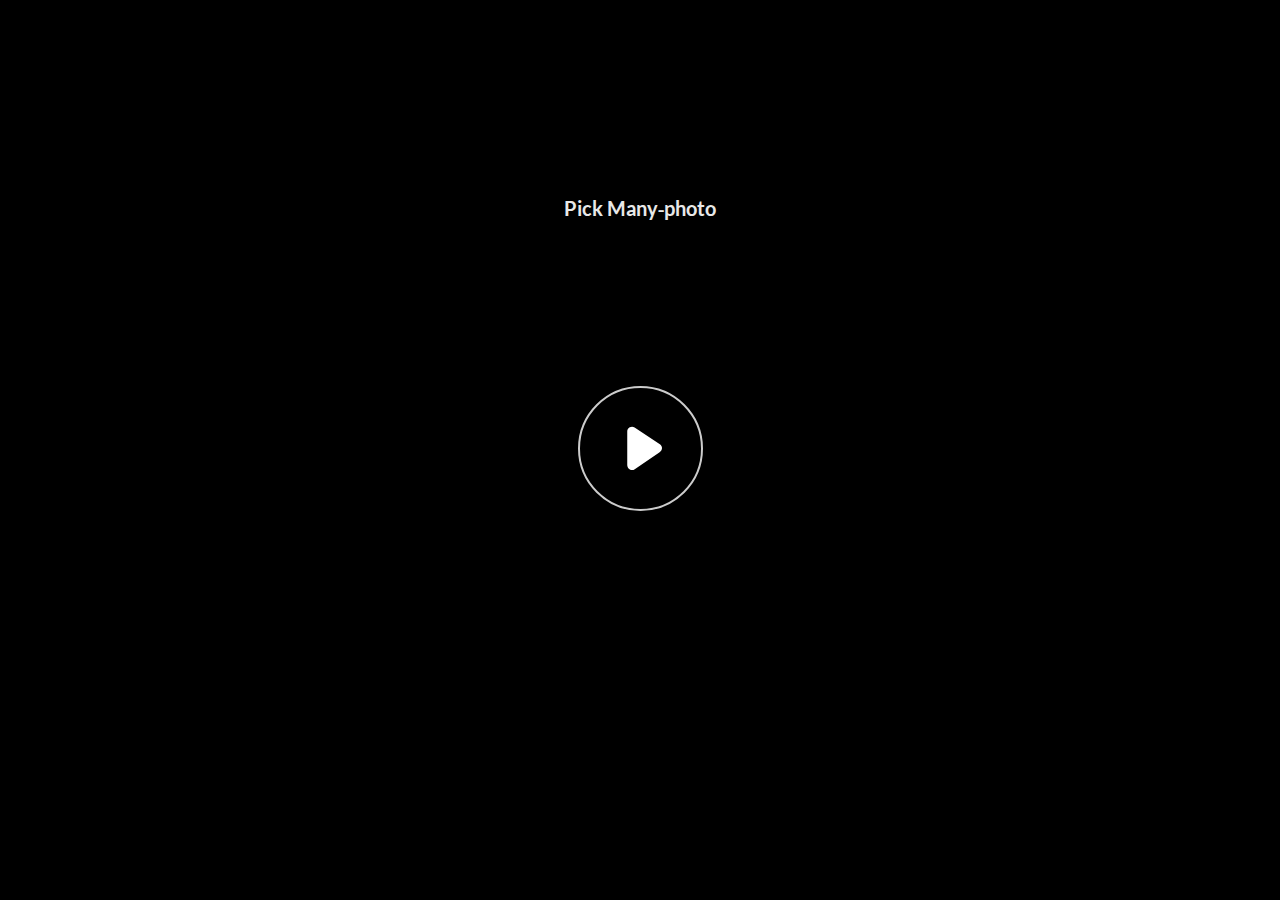
<file: index.html>
﻿<!doctype html>
<html lang="en-US">
<head>
  <meta charset="utf-8">
  <!-- Created using Storyline 360 - http://www.articulate.com  -->
  <!-- version: 3.73.30119.0 -->
  <title>Pick Many-photo</title>
  <meta http-equiv="x-ua-compatible" content="IE=edge"/>
  <meta name="viewport" content="width=device-width,initial-scale=1,user-scalable=no,shrink-to-fit=no,minimal-ui"/>
  <meta name="apple-mobile-web-app-capable" content="yes"/>
  <style>
    html, body { height: 100%; padding: 0; margin: 0 }
    #app { height: 100%; width: 100%; }
  </style>

  <script>
    window.DS = {};
    window.globals = {
      DATA_PATH_BASE: '',
      HAS_FRAME: true,
      HAS_SLIDE: true,

      lmsPresent: false,
      tinCanPresent: false,
      cmi5Present: false,
      aoSupport: false,
      scale: 'noscale',
      captureRc: false,
      browserSize: 'optimal',
      bgColor: '#282828',
      features: 'AccessibleVideo,ConnectionMessages,FullScreenToggle,InsertSvgPicture,LayerPresentAsDialog,MultipleQuizTracking,PlayerSpeedControl,StreamingVideo,UpdatedThemeEditor,UseAudioElement',
      themeName: 'unified',
      preloaderColor: '#FFFFFF',
      suppressAnalytics: false,
      productChannel: 'stable',
      publishSource: 'storyline',
      aid: 'aid|8de64001-1971-4361-ad6e-708efe57ff06',
      cid: '2707aed6-4b49-4755-90b6-5f790201bb14',
      playerVersion: '3.73.30119.0',
      publishTimestamp: '2023-03-31T15:50:41.3308454Z',
      maxIosVideoElements: 10,
      connectionSettings: { message: 'You%20are%20offline.%20Trying%20to%20reconnect...', useDarkTheme: false },

      
      parseParams: function(qs) {
        if (window.globals.parsedParams != null) {
          return window.globals.parsedParams;
        }
        qs = (qs || window.location.search.substr(1)).split('+').join(' ');
        var params = {},
            tokens,
            re = /[?&]?([^=]+)=([^&]*)/g;

        while (tokens = re.exec(qs)) {
          params[decodeURIComponent(tokens[1]).trim()] =
            decodeURIComponent(tokens[2]).trim();
        }
        window.globals.parsedParams = params;
        return params;
      }

    };
  </script>
  <script>
    var isIe11 = ('ActiveXObject' in window || window.MSBlobBuilder != null)
      && window.msCrypto != null && !window.ActiveXObject;
    if (isIe11) {
      window.globals.unsupportedBrowser = true;
      document.write(atob('[base64]'));
    }
  </script>
  
  <script>window.THREE = { };</script>
  
</head>
<body style="background: #282828" class="cs-HTML theme-unified">
  <!-- 360 -->
  <script>!function(){var e,i=/iPhone/i,o=/iPod/i,n=/iPad/i,t=/\biOS-universal(?:.+)Mac\b/i,r=/\bAndroid(?:.+)Mobile\b/i,a=/Android/i,d=/(?:SD4930UR|\bSilk(?:.+)Mobile\b)/i,p=/Silk/i,l=/Windows Phone/i,u=/\bWindows(?:.+)ARM\b/i,b=/BlackBerry/i,s=/BB10/i,c=/Opera Mini/i,f=/\b(CriOS|Chrome)(?:.+)Mobile/i,h=/Mobile(?:.+)Firefox\b/i,v=function(e){return void 0!==e&&"MacIntel"===e.platform&&"number"==typeof e.maxTouchPoints&&e.maxTouchPoints>1&&"undefined"==typeof MSStream};e=function(e){var m={userAgent:"",platform:"",maxTouchPoints:0};e||"undefined"==typeof navigator?"string"==typeof e?m.userAgent=e:e&&e.userAgent&&(m={userAgent:e.userAgent,platform:e.platform,maxTouchPoints:e.maxTouchPoints||0}):m={userAgent:navigator.userAgent,platform:navigator.platform,maxTouchPoints:navigator.maxTouchPoints||0};var g=m.userAgent,y=g.split("[FBAN");void 0!==y[1]&&(g=y[0]),void 0!==(y=g.split("Twitter"))[1]&&(g=y[0]);var A=function(e){return function(i){return i.test(e)}}(g),w={apple:{phone:A(i)&&!A(l),ipod:A(o),tablet:!A(i)&&(A(n)||v(m))&&!A(l),universal:A(t),device:(A(i)||A(o)||A(n)||A(t)||v(m))&&!A(l)},amazon:{phone:A(d),tablet:!A(d)&&A(p),device:A(d)||A(p)},android:{phone:!A(l)&&A(d)||!A(l)&&A(r),tablet:!A(l)&&!A(d)&&!A(r)&&(A(p)||A(a)),device:!A(l)&&(A(d)||A(p)||A(r)||A(a))||A(/\bokhttp\b/i)},windows:{phone:A(l),tablet:A(u),device:A(l)||A(u)},other:{blackberry:A(b),blackberry10:A(s),opera:A(c),firefox:A(h),chrome:A(f),device:A(b)||A(s)||A(c)||A(h)||A(f)},any:!1,phone:!1,tablet:!1};return w.any=w.apple.device||w.android.device||w.windows.device||w.other.device,w.phone=w.apple.phone||w.android.phone||w.windows.phone,w.tablet=w.apple.tablet||w.android.tablet||w.windows.tablet,w}(),"object"==typeof exports&&"undefined"!=typeof module?module.exports=e:"function"==typeof define&&define.amd?define((function(){return e})):this.isMobile=e}();
    window.isMobile.apple.tablet = window.isMobile.apple.tablet ||
      (navigator.platform === 'MacIntel' && navigator.maxTouchPoints > 1);
    window.isMobile.apple.device = window.isMobile.apple.device || window.isMobile.apple.tablet;
    window.isMobile.tablet = window.isMobile.tablet || window.isMobile.apple.tablet;
    window.isMobile.any = window.isMobile.any || window.isMobile.apple.tablet;
  </script>

  <div id="focus-sink" tabindex="-1"></div>

  <div id="preso"></div>
  <script>
    (function() {

      var classTypes = [ 'desktop', 'mobile', 'phone', 'tablet' ];

      var addDeviceClasses = function(prefix, testObj) {
        var curr, i;
        for (i = 0; i < classTypes.length; i++) {
          curr = classTypes[i];
          if (testObj[curr]) {
            document.body.classList.add(prefix + curr);
          }
        }
      };

      var params = window.globals.parseParams(),
          isDevicePreview = params.devicepreview === '1',
          isPhoneOverride = params.deviceType === 'phone' || (isDevicePreview && params.phone == '1'),
          isTabletOverride = (params.deviceType === 'tablet' || isDevicePreview) && !isPhoneOverride,
          isMobileOverride = isPhoneOverride || isTabletOverride;

      var deviceView = {
        desktop: !window.isMobile.any && !isMobileOverride,
        mobile: window.isMobile.any || isMobileOverride,
        phone: isPhoneOverride || (window.isMobile.phone && !isTabletOverride),
        tablet: isTabletOverride || window.isMobile.tablet
      };

      window.globals.deviceView = deviceView;
      window.isMobile.desktop = !window.isMobile.any;
      window.isMobile.mobile = window.isMobile.any;

      addDeviceClasses('view-', deviceView);

    })();
  </script>
  
  <script src='story_content/user.js' type=text/javascript></script>
  <div class="slide-loader"></div>

  <script>
    var doc = document, loader = doc.body.querySelector('.slide-loader'); [ 1, 2, 3 ].forEach(function(n) { var d = doc.createElement('div'); d.style.backgroundColor = window.globals.preloaderColor; d.classList.add('mobile-loader-dot'); d.classList.add('dot' + n); loader.appendChild(d); });
  </script>

  <div class="mobile-load-title-overlay" style="display: none">
    <div class="mobile-load-title">Pick Many-photo</div>
  </div>

  <div class="mobile-chrome-warning"></div>

  
<style>
  .warn-connection-dialog {
    display: none;
    background: transparent;
    pointer-events: none;
    position: fixed;
    left: 0;
    top: 0;
    width: 100%;
    height: 100%;
    z-index: 999;
  }

  .warn-connection-content {
    border-radius: 4px;
    background: white;
    border: 1px solid #E7E7E7;
    color: #333333;
    box-shadow: 0 2px 4px rgba(0, 0, 0, 0.25);
    transition: all 150ms ease-out;
    position: absolute;
    white-space: nowrap;
  }

  .view-phone.is-landscape .warn-connection-content {
    left: 23px;
    bottom: 23px;
  }

  .view-tablet.is-landscape .warn-connection-content {
    left: 50%;
    top: 20px;
    transform: translateX(-50%);
  }

  .is-portrait .warn-connection-content {
    transform: translate(-50%, calc(-100% - 15px));
  }

  .warn-connection-content p {
    display: inline-block;
    margin: 0 8px 0 0;
    line-height: 33px;
    font-size: 11px;
  }

  .warn-connection-content svg {
    position: relative;
    vertical-align: middle;
    margin: 0 2px 2px 8px;
  }

  .view-desktop .warn-connection-content {
    left: 1.5em;
    bottom: 1.5em;
  }

  .view-desktop .warn-connection-content p {
    font-size: 1.1em;
  }

  .is-offline .warn-connection-dialog {
    display: block;
  }

  .is-offline .cs-panel * {
    pointer-events: none !important;
  }

  .is-offline .cs-panel {
    pointer-events: all !important;
  }

  .is-offline #nav-controls * {
    pointer-events: none !important;
  }

  .is-offline #nav-controls {
    pointer-events: all !important;
  }
</style>

<div class="warn-connection-dialog">
  <div class="warn-connection-content">
    <svg width="17" height="15" viewBox="0 0 17 15" xmlns="http://www.w3.org/2000/svg">
      <path fill="#8F0000" stroke="white" d="M16.07,12.98 L15.88,12.23 L9.51,1.21 C8.97,0.26,7.6,0.26,7.06,1.21 L0.69,12.23 C0.15,13.16,0.81,14.36,1.91,14.36 H14.65 C15.47,14.36,16.05,13.7,16.07,12.98 Z"/>
      <path fill="white" stroke="white" d="M8.58,5.5 C8.35,5.28,8.5,5.35,8.21,5.32 C8.09,5.35,7.97,5.49,7.96,5.67 C7.97,5.79,7.98,5.92,7.98,6.04 L7.98,6.04 C7.99,6.17,8,6.31,8.01,6.43 L8.01,6.44 C8.03,6.92,8.06,7.41,8.09,7.9 L8.09,7.9 C8.12,8.39,8.14,8.88,8.17,9.37 C8.17,9.39,8.18,9.42,8.2,9.44 C8.23,9.46,8.25,9.47,8.28,9.47 C8.31,9.47,8.34,9.46,8.35,9.44 C8.37,9.43,8.38,9.4,8.39,9.35 L8.39,9.34 C8.39,9.24,8.4,9.15,8.4,9.05 L8.4,9.05 C8.41,8.96,8.41,8.86,8.42,8.75 C8.43,8.44,8.45,8.12,8.47,7.81 L8.47,7.81 C8.49,7.49,8.51,7.18,8.53,6.87 C8.55,6.46,8.56,6.05,8.59,5.64 L8.6,5.62 C8.6,5.57,8.59,5.53,8.58,5.5 L8.21,5.32 Z"/>
      <circle fill="white" stroke="white" cx="8.3" cy="11.35" r="0.3"/>
    </svg>
    <p>You are offline. Trying to reconnect...</p>
  </div>
</div>

<script>
  (function() {
    window.DS.connection = {
      warningShown: false,
      assets: {},
      loadingAssetGroup: false,
      retryDelay: 500
    };

    // @TODO this is POC code and can be cleaned up a bit more if we move forward
    // with the feature



    // The `window.globals.features` variable must be set in `webpack.dev.config` when testing locally - it is not enough
    // to have it in the data - but it must be set there as well.
    var useConnectionMessages = window.AbortController != null &&
      window.location.protocol != 'file:' &&
      window.globals.features.indexOf('ConnectionMessages') != -1;

    window.DS.connection.useConnectionMessages = useConnectionMessages

    var assetCount = 0;
    var checkLoadedId;
    var connectionSettings = window.globals.connectionSettings;

    if (useConnectionMessages && connectionSettings != null) {
      var contentEl = document.querySelector('.warn-connection-content');
      var messageEl = contentEl.querySelector('p')

      if (connectionSettings.useDarkTheme) {
        contentEl.style.borderColor = '#BABBBA';
        contentEl.style.backgroundColor = '#282828';
        contentEl.style.color = '#FFFFFF';
      }

      if (connectionSettings.message != null) {
        messageEl.textContent = window.decodeURIComponent(connectionSettings.message);
      }
    }

    function checkAssetsReady() {
      for (var i in DS.connection.assets) {
        if (!DS.connection.assets[i].success) {
          return false;
        }
      }
      return true;
    }

    function stopAssetGroup() {
      if (!useConnectionMessages) { return; }

      assetCount = 0;

      DS.connection.oldAssetGroup = DS.connection.assets;
      DS.connection.assets = {};
      DS.connection.loadingAssetGroup = false;
      clearInterval(checkLoadedId);
    }

    function startAssetGroup() {
      if (!useConnectionMessages) { return; }
      var ticks = 0;
      clearInterval(checkLoadedId);
      checkLoadedId = setInterval(function() {
        var loaded = 0;
        if (assetCount === 0 && loaded === 0) {
          clearInterval(checkLoadedId);
          return;
        }

        for (var i in DS.connection.assets) {
          if (DS.connection.assets[i].success) {
            loaded++;
          }
        }

        if (assetCount === loaded && checkAssetsReady()) {
          for (var i in DS.connection.assets) {
            if (DS.connection.assets[i].action) {
              DS.connection.assets[i].action();
            }
          }
          hideWarning();
          stopAssetGroup();
        }
      }, 100)
    }

    function requiredAsset(url, action, retry, type) {
      if (!useConnectionMessages) { return; }
      if (DS.connection.assets[url]) { return; }

      DS.connection.assets[url] = {
        success: false, action: action, retry: retry, type: type
      };
      assetCount = Object.keys(DS.connection.assets).length;
      if (!DS.connection.loadingAssetGroup) {
        startAssetGroup();
      }
      DS.connection.loadingAssetGroup = true;
    }

    function assetLoaded(url) {
      if (!useConnectionMessages) { return; }
      if (DS.connection.assets[url]) {
        DS.connection.assets[url].success = true;
      }
    }

    function assetFailed(url) {
      if (!useConnectionMessages) { return; }
      if (!DS.connection.assets[url]) {
        if (/\.js$/.test(url)) {
          setTimeout(function() {
            if (DS.connection.lastSlideLoaded != null) {
              DS.connection.lastSlideLoaded();
            }
          }, DS.connection.retryDelay);
        }
        return;
      }
      if (!DS.connection.warningShown) { showWarning(); }
      if (DS.connection.assets[url].retry) {
        setTimeout(function() {
          if (!DS.connection.assets[url].success) {
            DS.connection.assets[url].retry()
          }
        }, DS.connection.retryDelay);
      }
    }

    function hideWarning() {
      document.body.classList.remove('is-offline');
      DS.connection.warningShown = false;
    }
    DS.connection.hideWarning = hideWarning

    function showWarning(btn) {
      document.body.classList.add('is-offline')
      DS.connection.warningShown = true;
      updateWarningPosition();
    }

    function updateWarningPosition() {
      if (!DS.connection.warningShown) {
        return;
      }

      var isPortrait = document.body.classList.contains('is-portrait');
      var warningEl = document.querySelector('.warn-connection-content');

      if (isPortrait) {
        var slide = document.querySelector('.primary-slide');
        var slideRect = slide.getBoundingClientRect();

        warningEl.style.top = `${slideRect.top}px`
        warningEl.style.left = `${slideRect.left + slideRect.width / 2}px`
      } else {
        warningEl.style.top = null;
        warningEl.style.left = null;
      }

      window.requestAnimationFrame(updateWarningPosition);
    }

    // these will all be noops if the feature flag isn't set in
    // the data and `window.globals.features`
    DS.connection.requiredAsset = requiredAsset;
    DS.connection.assetLoaded = assetLoaded;
    DS.connection.assetFailed = assetFailed;
    DS.connection.stopAssetGroup = stopAssetGroup;
    DS.connection.startAssetGroup = startAssetGroup;
  })();
</script>


  <script>
    
    if (window.autoSpider && window.vInterfaceObject) {
      document.querySelector('.mobile-load-title-overlay').style.display = 'none';
    }
  </script>

  

  <link rel="stylesheet" href="html5/data/css/output.min.css" data-noprefix/>
</body>
<script src="html5/lib/scripts/bootstrapper.min.js"></script>
</html>
</file>
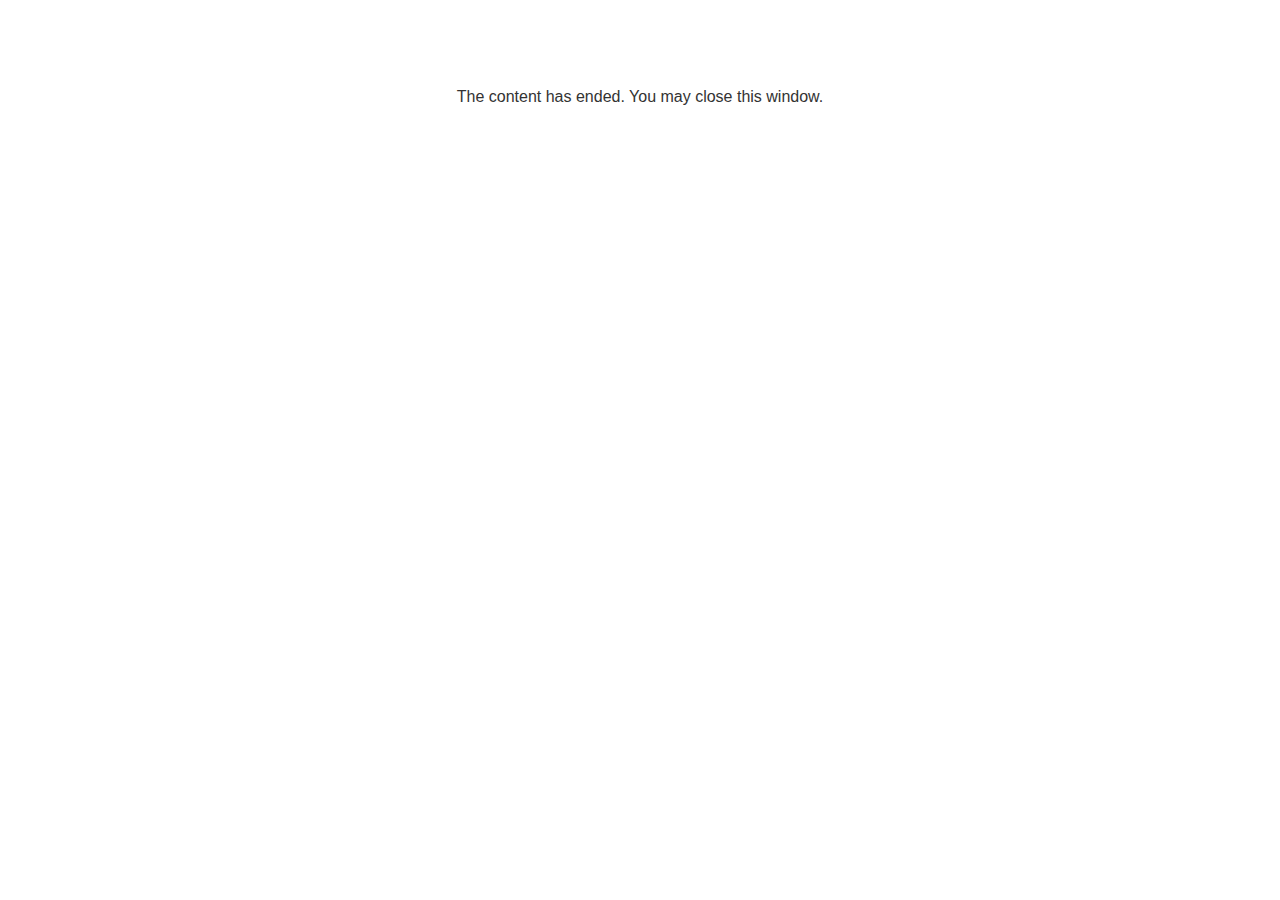
<file: lms/goodbye.html>
<!doctype html>
<html>
<body style="background-color: #ffffff;">

<p role="alert" style="color: #333333;font-family: Lato, articulate, tahoma, arial;font-size: medium;text-align: center;">
<br><br><br><br>
The content has ended. You may close this window.
</p>

</body>
</html>
</file>
<file: html5/data/css/output.min.css>
@font-face {
  font-family: 'LatoBold Charset1_ Bold13298E5B';
  src: url('[data-uri]');
  font-style: normal;
  font-weight: normal;
}
@font-face {
  font-family: 'Lato Charset1_ 6QAENqOq561928FB';
  src: url('[data-uri]');
  font-style: normal;
  font-weight: normal;
}
@font-face {
  font-family: 'Dubai Charset1_ 5vdJ6Ot4BD58F65';
  src: url('[data-uri]');
  font-style: normal;
  font-weight: normal;
}
@font-face {
  font-family: 'DubaiBold Charset1_Bold93EBEF16';
  src: url('[data-uri]');
  font-style: normal;
  font-weight: normal;
}
@font-face {
  font-family: 'Dubai Charset0_v8wz5Y8k741D6E07';
  src: url('[data-uri]');
  font-style: normal;
  font-weight: normal;
}
@font-face {
  font-family: 'DubaiBold Charset0_BoldD2773439';
  src: url('[data-uri]');
  font-style: normal;
  font-weight: normal;
}
.cs-HTML {
  background: rgba(40, 40, 40, 1);
}
.cs-npnxnanbnsnfns00000000001 .cs-infopanel  {
  box-shadow: 0 1px 0 rgba(0, 0, 0, 0);
  background: rgba(255, 255, 255, 1);
}
.cs-npnxnanbnsnfns00000000001 .cs-infopanel .cs-link {
  color: rgba(186, 187, 186, 1);
}
.cs-npnxnanbnsnfns00000000001 .cs-infopanel .cs-link:hover {
  color: rgba(255, 255, 255, 1);
}
.cs-npnxnanbnsnfns00000000001 .cs-infopanel .cs-name {
  color: rgba(68, 68, 68, 1);
}
.cs-npnxnanbnsnfns00000000001 .cs-infopanel .cs-title {
  color: rgba(153, 153, 153, 1);
}
.cs-npnxnanbnsnfns00000000001 .cs-infopanelpopup  {
  box-shadow: 0 1px 0 rgba(0, 0, 0, 0);
  background: rgba(0, 0, 0, 0);
}
.cs-npnxnanbnsnfns00000000001 .cs-infopanelpopup .cs-link {
  color: rgba(255, 0, 0, 1);
}
.cs-npnxnanbnsnfns00000000001 .cs-infopanelpopup .cs-link:hover {
  color: rgba(255, 255, 255, 1);
}
.cs-npnxnanbnsnfns00000000001 .cs-infopanelpopup .cs-name {
  color: rgba(255, 255, 255, 1);
}
.cs-npnxnanbnsnfns00000000001 .cs-infopanelpopup .cs-bio {
  color: rgba(186, 187, 186, 1);
}
.cs-npnxnanbnsnfns00000000001 .cs-timer  {
  color: rgba(186, 187, 186, 1);
}
.cs-npnxnanbnsnfns00000000001 .cs-duration stop:first-child {
  stop-color: rgba(60, 60, 60, 1);
}
.cs-npnxnanbnsnfns00000000001 .cs-duration stop:last-child {
  stop-color: rgba(60, 60, 60, 1);
}
.cs-npnxnanbnsnfns00000000001 .cs-elapsed stop:first-child {
  stop-color: rgba(254, 227, 71, 1);
}
.cs-npnxnanbnsnfns00000000001 .cs-elapsed stop:last-child {
  stop-color: rgba(254, 227, 71, 1);
}
.cs-npnxnanbnsnfns00000000001 .cs-timer .cs-pie .cs-innerstroke {
  stroke: rgba(199, 199, 199, 1);
}
.cs-npnxnanbnsnfns00000000001 .cs-timer .cs-pie .cs-innerborder {
  stroke: rgba(255, 255, 255, 1);
}
.cs-npnxnanbnsnfns00000000001 .cs-window  {
  box-shadow: 0 8px 5px rgba(0, 0, 0, 0.2);
  border-color: rgba(49, 99, 0, 0);
  background: rgba(33, 33, 33, 1);
  color: rgba(248, 248, 248, 1);
}
.cs-npnxnanbnsnfns00000000001 .cs-window .cs-diva {
  border-color: rgba(78, 78, 78, 1);
}
.cs-npnxnanbnsnfns00000000001 .cs-window .cs-divb {
  border-color: rgba(78, 78, 78, 0);
}
.cs-npnxnanbnsnfns00000000001 .cs-editor .cs-editor-slide {
  color: rgba(226, 226, 226, 1);
}
.cs-npnxnanbnsnfns00000000001 .cs-editor .cs-editor-html {
  color: rgba(186, 187, 186, 1);
}
.cs-npnxnanbnsnfns00000000001 .cs-editor .cs-editor-button {
  text-shadow: 0 1px 0 rgba(0, 0, 0, 0);
  color: rgba(255, 255, 255, 1);
  border-color: rgba(211, 211, 211, 1);
  background: rgba(34, 34, 34, 1);
}
.cs-npnxnanbnsnfns00000000001 .cs-editor .cs-editor-button:hover {
  background: rgba(68, 68, 68, 1);
}
.cs-npnxnanbnsnfns00000000001 .cs-editor .cs-editor-button:active {
  background: rgba(68, 68, 68, 1);
}
.cs-npnxnanbnsnfns00000000001 .cs-listitem  {
  color: rgba(186, 187, 186, 1);
  border-color: none;
  border: 1px solid transparent;
}
.cs-npnxnanbnsnfns00000000001 .cs-listitem:hover {
  background: rgba(255, 255, 255, 0.06);
  border-color: rgba(108, 108, 108, 1) !important;
  border-width: 1px;
  border-radius: 2px;
  border-style: solid;
  box-sizing: border-box;
}
.cs-npnxnanbnsnfns00000000001 .cs-listitem.hover {
  background: rgba(255, 255, 255, 0.06);
  border-color: rgba(108, 108, 108, 1) !important;
  border-width: 1px;
  border-radius: 2px;
  border-style: solid;
  box-sizing: border-box;
}
.cs-npnxnanbnsnfns00000000001 .cs-glossary  {
  color: rgba(186, 187, 186, 1);
}
.cs-npnxnanbnsnfns00000000001 .cs-glossary .cs-scrolling-panel {
  background: rgba(0, 0, 0, 0);
}
.cs-npnxnanbnsnfns00000000001 .cs-glossary .cs-term.cs-selected .cs-choice-list-trigger {
  color: rgba(255, 255, 255, 1);
  background: rgba(255, 255, 255, 1);
}
.cs-npnxnanbnsnfns00000000001 .cs-glossary .cs-term.cs-selected .cs-choice-list-trigger:focus {
  color: rgba(255, 255, 255, 1);
  background: rgba(255, 255, 255, 1);
}
.cs-npnxnanbnsnfns00000000001 .cs-glossary .cs-term:hover .cs-choice-list-trigger {
  background: rgba(186, 187, 186, 1);
}
.cs-npnxnanbnsnfns00000000001 .cs-glossary .cs-term.hover .cs-choice-list-trigger {
  background: rgba(186, 187, 186, 1);
}
.cs-npnxnanbnsnfns00000000001 .cs-glossary .cs-term .cs-choice-list-trigger:focus {
  background: rgba(186, 187, 186, 1);
}
.cs-npnxnanbnsnfns00000000001 .cs-glossary .cs-diva {
  border-color: rgba(0, 0, 0, 0);
}
.cs-npnxnanbnsnfns00000000001 .cs-glossary .cs-divb {
  border-color: rgba(0, 0, 0, 0);
}
.cs-npnxnanbnsnfns00000000001 .cs-glossary .cs-divc {
  border-color: rgba(0, 0, 0, 0);
}
.cs-npnxnanbnsnfns00000000001 .cs-glossary .cs-heading {
  color: rgba(248, 248, 248, 1);
  font-weight: 700;
}
.note-content p span {
  color: rgba(186, 187, 186, 1);
  line-height: 1.4em;
  font-size: 103.769%;
}
.cs-npnxnanbnsnfns00000000001 .cs-resource .cs-separator {
  border-color: rgba(0, 0, 0, 0);
}
.cs-npnxnanbnsnfns00000000001 .cs-outline  {
  color: rgba(45, 45, 45, 1);
}
.cs-npnxnanbnsnfns00000000001 .cs-outline .cs-diva {
  border-color: rgba(0, 0, 0, 0);
}
.cs-npnxnanbnsnfns00000000001 .cs-outline .cs-divb {
  border-color: rgba(0, 0, 0, 0);
}
.cs-npnxnanbnsnfns00000000001 .cs-outline .cs-divc {
  border-color: rgba(0, 0, 0, 0);
}
.cs-npnxnanbnsnfns00000000001 .cs-outline .cs-search-filter:hover {
  color: rgba(0, 0, 0, 0);
}
.cs-npnxnanbnsnfns00000000001 .cs-outline .cs-search-filter.hover {
  color: rgba(0, 0, 0, 0);
}
.cs-npnxnanbnsnfns00000000001 .cs-transcript  {
  color: rgba(255, 255, 255, 1);
}
.cs-npnxnanbnsnfns00000000001 .cs-transcript .cs-div {
  border-color: rgba(0, 0, 0, 0);
}
.cs-npnxnanbnsnfns00000000001 .cs-tabs:not(.topmenu-item) {
  color: rgba(248, 248, 248, 1);
}
.cs-npnxnanbnsnfns00000000001 .cs-tabs .cs-inner-button:not(.topmenu-item) {
  text-shadow: 0 1px 0 rgba(0, 0, 0, 0);
}
.cs-npnxnanbnsnfns00000000001 .cs-tabs:hover:not(.topmenu-item) {
  color: rgba(248, 248, 248, 1);
}
.cs-npnxnanbnsnfns00000000001 .cs-tabs.cs-selected {
  background: rgba(0, 0, 0, 0);
  color: rgba(248, 248, 248, 1);
}
.cs-npnxnanbnsnfns00000000001 .cs-seekcontrol  {
  background: rgba(0, 0, 0, 0);
  border-color: rgba(0, 0, 0, 0);
}
.cs-npnxnanbnsnfns00000000001 .cs-seekcontrol .cs-button:hover .cs-icon {
  fill: rgba(255, 255, 255, 1);
}
.cs-npnxnanbnsnfns00000000001 .cs-seekcontrol .cs-button.hover .cs-icon {
  fill: rgba(255, 255, 255, 1);
}
.cs-npnxnanbnsnfns00000000001 .cs-seekcontrol .cs-button .cs-icon-shadow {
  fill: rgba(0, 0, 0, 0);
}
.cs-npnxnanbnsnfns00000000001 .cs-seekcontrol .cs-button .cs-icon {
  fill: rgba(180, 180, 180, 1);
}
.cs-npnxnanbnsnfns00000000001 .cs-seekcontrol .cs-seek .cs-fill {
  background: rgba(255, 255, 255, 0.6);
}
.cs-npnxnanbnsnfns00000000001 .cs-seekcontrol .cs-seek {
  background: rgba(108, 108, 108, 1);
  border-color: rgba(0, 0, 0, 0);
}
.cs-npnxnanbnsnfns00000000001 .cs-searchinput .cs-input {
  color: rgba(186, 187, 186, 1);
  border-color: rgba(0, 0, 0, 0);
  background: rgba(255, 255, 255, 0.06);
}
.cs-npnxnanbnsnfns00000000001 .cs-searchinput .cs-input:focus {
  color: rgba(248, 248, 248, 1);
  background: rgba(41, 41, 41, 1);
}
.cs-npnxnanbnsnfns00000000001 .cs-searchinput .cs-input:hover {
  box-shadow: inset 0 0 1px 0 rgba(69, 126, 19, 0);
}
.cs-npnxnanbnsnfns00000000001 .cs-searchinput .cs-input.hover {
  box-shadow: inset 0 0 1px 0 rgba(69, 126, 19, 0);
}
.cs-npnxnanbnsnfns00000000001 .cs-searchinput .cs-button .cs-icon {
  fill: rgba(186, 187, 186, 1);
}
.cs-npnxnanbnsnfns00000000001 .cs-searchinput .cs-button:hover {
  fill: rgba(63, 133, 0, 1);
}
.cs-npnxnanbnsnfns00000000001 .cs-searchinput .cs-button.hover {
  fill: rgba(63, 133, 0, 1);
}
.cs-npnxnanbnsnfns00000000001 .cs-menu  {
  box-shadow: 0 1px 0 rgba(0, 0, 0, 0);
  background: rgba(33, 33, 33, 1);
}
.cs-npnxnanbnsnfns00000000001 .cs-topmenu-item.active .cs-tab {
  background: rgba(33, 33, 33, 1);
}
.cs-npnxnanbnsnfns00000000001 .cs-logo  {
  box-shadow: 0 1px 0 rgba(37, 75, 0, 1);
  background: rgba(255, 255, 255, 0);
}
.cs-npnxnanbnsnfns00000000001 .cs-checkbox  {
  color: rgba(255, 255, 255, 1);
}
.cs-npnxnanbnsnfns00000000001 .cs-checkbox:hover {
  border-color: rgba(175, 221, 130, 1);
}
.cs-npnxnanbnsnfns00000000001 .cs-checkbox.hover {
  border-color: rgba(175, 221, 130, 1);
}
.cs-npnxnanbnsnfns00000000001 .cs-checkbox .cs-box {
  color: rgba(255, 255, 255, 1);
  border-color: rgba(42, 83, 0, 1);
}
.cs-npnxnanbnsnfns00000000001 .cs-checkbox .cs-box:checked::after {
  color: rgba(43, 196, 0, 1);
}
.cs-npnxnanbnsnfns00000000001 .cs-button  {
  text-shadow: 0 1px 0 rgba(0, 0, 0, 0);
  color: rgba(186, 187, 186, 1);
  border-color: rgba(0, 0, 0, 0);
  background: rgba(0, 0, 0, 0);
  box-shadow: 0 1px 0 rgba(0, 0, 0, 0);
}
.cs-npnxnanbnsnfns00000000001 .cs-button .cs-icon {
  fill: rgba(186, 187, 186, 1);
}
.cs-npnxnanbnsnfns00000000001 .cs-button .cs-icon-shadow {
  fill: rgba(0, 0, 0, 0);
}
.cs-npnxnanbnsnfns00000000001 .cs-button:hover {
  background: rgba(248, 248, 248, 1);
}
.cs-npnxnanbnsnfns00000000001 .cs-button.hover {
  background: rgba(248, 248, 248, 1);
}
.cs-npnxnanbnsnfns00000000001 .cs-button:active {
  background: rgba(0, 0, 0, 0);
}
.cs-npnxnanbnsnfns00000000001 .cs-button.cs-disabled:hover {
  background: rgba(0, 0, 0, 0);
}
.cs-npnxnanbnsnfns00000000001 .cs-button.cs-disabled.hover {
  background: rgba(0, 0, 0, 0);
}
.cs-npnxnanbnsnfns00000000001 .cs-button.cs-disabled:active {
  background: rgba(0, 0, 0, 0);
}
.cs-npnxnanbnsnfns00000000001 .cs-button.cs-volume:hover {
  background: rgba(0, 0, 0, 0);
}
.cs-npnxnanbnsnfns00000000001 .cs-button.cs-volume.hover {
  background: rgba(0, 0, 0, 0);
}
.cs-npnxnanbnsnfns00000000001 .cs-button.cs-volume:active {
  background: rgba(0, 0, 0, 0);
}
.cs-npnxnanbnsnfns00000000001.cs-base  {
  color: rgba(186, 187, 186, 1);
  border-color: rgba(40, 40, 40, 1);
  background: rgba(40, 40, 40, 1);
}
.cs-npnxnanbnsnfns00000000001.cs-base .cs-separator .cs-diva {
  background: rgba(69, 69, 69, 1);
}
.cs-npnxnanbnsnfns00000000001.cs-base .cs-separator .cs-divb {
  background: rgba(0, 0, 0, 0);
}
.cs-npnxnanbnsnfns00000000001.cs-base .cs-topmenu-item.active .cs-tab {
  border-color: rgba(69, 69, 69, 1);
}
.cs-npnxnanbnsnfns00000000001.cs-base .cs-topmenu-item.active .cs-panel {
  border-color: rgba(69, 69, 69, 1);
}
.cs-npnxnanbnsnfns00000000001.cs-base .cs-left {
  background: rgba(33, 33, 33, 1);
}
.cs-npnxnanbnsnfns00000000001.cs-base .cs-area-primary .cs-slide-container {
  background: rgba(40, 40, 40, 1);
}
.cs-npnxnanbnsnfns00000000001.cs-base.cs-custom-theme .cs-brandhighlight-bg {
  background: rgba(79, 189, 244, 1) !important;
}
.cs-npnxnanbnsnfns00000000001.cs-base.cs-custom-theme .cs-brandhighlight-secondary-bg {
  background: rgba(255, 255, 255, 1) !important;
}
.cs-npnxnanbnsnfns00000000001.cs-base.cs-custom-theme .cs-brandhighlight-border {
  border-color: rgba(79, 189, 244, 1) !important;
}
.cs-npnxnanbnsnfns00000000001.cs-base.cs-custom-theme .cs-brandhighlight-text {
  color: rgba(79, 189, 244, 1) !important;
}
.cs-npnxnanbnsnfns00000000001.cs-base.cs-custom-theme .cs-brandhighlight-fill {
  fill: rgba(79, 189, 244, 1) !important;
}
.cs-npnxnanbnsnfns00000000001.cs-base.cs-custom-theme .cs-listitem.cs-selected {
  background-color: rgba(255, 255, 255, 0.06) !important;
}
.cs-npnxnanbnsnfns00000000001 .cs-volume::-moz-range-thumb {
  border-color: rgba(43, 85, 0, 1);
  box-shadow: inset 0 0 1px 0 rgba(43, 85, 0, 1);
  background: rgba(255, 255, 255, 1);
}
.cs-npnxnanbnsnfns00000000001 .cs-volume::-ms-thumb {
  border-color: rgba(43, 85, 0, 1);
  box-shadow: inset 0 0 1px 0 rgba(43, 85, 0, 1);
  background: rgba(255, 255, 255, 1);
}
.cs-npnxnanbnsnfns00000000001 .cs-volume::-webkit-slider-thumb {
  border-color: rgba(43, 85, 0, 1);
  box-shadow: inset 0 0 1px 0 rgba(43, 85, 0, 1);
  background: rgba(255, 255, 255, 1);
}
.cs-npnxnanbnsnfns00000000001 .cs-volume::-moz-range-track {
  border-color: rgba(66, 140, 1, 1);
  background: rgba(108, 108, 108, 1);
}
.cs-npnxnanbnsnfns00000000001 .cs-volume::-ms-track {
  border-color: rgba(66, 140, 1, 1);
  background: rgba(108, 108, 108, 1);
}
.cs-npnxnanbnsnfns00000000001 .cs-volume::-webkit-slider-runnable-track {
  border-color: rgba(66, 140, 1, 1);
  background: rgba(108, 108, 108, 1);
}
body.show-focus .tab-focus-box {
  box-shadow: 0 0 0 1px rgba(255, 255, 0, 1), 0 0 0 3px rgba(0, 32, 96, 1), 0 0 5px 5px rgba(255, 255, 0, 1);
  border-color: transparent;
  outline: 2px transparent solid;
}
.skipnav {
  box-shadow: 0 0 0 1px rgba(255, 255, 0, 1), 0 0 0 3px rgba(0, 32, 96, 1), 0 0 5px 5px rgba(255, 255, 0, 1);
  border-color: transparent;
  outline: 2px transparent solid;
}
.cs-npnxnanbnsnfns00000000001 .cs-listitem:hover {
  color: none;
}
.cs-npnxnanbnsnfns00000000001 .cs-listitem.hover {
  color: none;
}
.cs-npnxnanbnsnfns00000000001 .cs-listitem.cs-viewed {
  color: #BABBBA;
}
.cs-npnxnanbnsnfns00000000001 .cs-listitem {
  color: #BABBBA;
}
.cs-npnxnanbnsnfns00000000001 .cs-listitem:hover .cs-icon-carrot * {
  fill: none;
}
.cs-npnxnanbnsnfns00000000001 .cs-listitem.hover .cs-icon-carrot * {
  fill: none;
}
.cs-npnxnanbnsnfns00000000001 .cs-listitem .cs-icon-carrot {
  color: none;
  top: calc(3px);
}
.cs-npnxnanbnsnfns00000000001 .cs-listitem .cs-icon-carrot .cs-shadow {
  color: #F8F8F8;
}
.cs-npnxnanbnsnfns00000000001 .item-collapsible .is-scene {
  color: #F8F8F8 !important;
  font-weight: 700;
}
.cs-npnxnanbnsnfns00000000001 .is-scene .cs-icon-carrot * {
  color: #F8F8F8 !important;
  font-weight: 700;
}
.cs-npnxnanbnsnfns00000000001 .is-scene:not(.outline-links-collapse) > a {
  color: #F8F8F8;
}
.cs-npnxnanbnsnfns00000000001 .is-scene:not(.outline-links-collapse) .cs-icon-carrot * {
  fill: none !important;
  color: #F8F8F8 !important;
}
.cs-npnxnanbnsnfns00000000001 .tabs, .cs-npnxnanbnsnfns00000000001 .cs-logo {
  border-bottom: 1px solid rgba(108, 108, 108, 1);
}
.cs-npnxnanbnsnfns00000000001 .area-secondary-wrapper:after {
  background-image: url('[data-uri]');
  background-size: 100%;
}
.cs-npnxnanbnsnfns00000000001 .panel-footer {
  background: #212121;
}
.cs-npnxnanbnsnfns00000000001 #outline-search {
  background: rgba(255, 255, 255, 0.06);
  border-color: rgba(108, 108, 108, 1);
  border-width: 1px;
  border-style: solid;
}
.cs-npnxnanbnsnfns00000000001 .topmenu-panel #outline-search {
  background: #545454;
}
.cs-npnxnanbnsnfns00000000001 .search-icon circle, .cs-npnxnanbnsnfns00000000001 .search-icon path {
  stroke: #BABBBA;
}
.cs-npnxnanbnsnfns00000000001 #outline-search input[type   =search] {
  color: #F8F8F8;
}
.cs-npnxnanbnsnfns00000000001 #outline-search ::-webkit-input-placeholder {
  color: #BABBBA !important;
}
.cs-npnxnanbnsnfns00000000001 #outline-search :-ms-input-placeholder {
  color: #BABBBA !important;
}
.cs-npnxnanbnsnfns00000000001 #outline-search ::-moz-placeholder {
  color: #BABBBA !important;
  opacity: 1;
}
.cs-npnxnanbnsnfns00000000001 .cs-topmenu-item.active, body:not(.is-touchable-tablet) .cs-npnxnanbnsnfns00000000001 .cs-topmenu-item:hover {
  color: #F8F8F8;
}
.cs-npnxnanbnsnfns00000000001 .cs-topmenu-item.button-tapped {
  color: #F8F8F8;
}
.cs-npnxnanbnsnfns00000000001 .cs-topmenu-item.active .cs-tab, .cs-npnxnanbnsnfns00000000001 .cs-topmenu-item .cs-tab {
  background: transparent !important;
  border: none !important;
}
.cs-npnxnanbnsnfns00000000001 .top-tabs-drop-icon div {
  background: #BABBBA;
}
.cs-npnxnanbnsnfns00000000001 .cs-panel.topmenu-panel .panel-content, .cs-npnxnanbnsnfns00000000001 .top-tabs-drop {
  background: #212121;
}
.cs-npnxnanbnsnfns00000000001 .cs-topmenu-item.active .cs-panel {
  background: #212121;
}
.cs-npnxnanbnsnfns00000000001 .cs-menu.topmenu-panel, .cs-npnxnanbnsnfns00000000001 .top-tabs-drop {
  border: 1px solid rgba(69, 69, 69, 1) !important;
  border-radius: 3px;
}
.cs-npnxnanbnsnfns00000000001 .resources .resources-list a:hover {
  background: rgba(255, 255, 255, 0.06);
}
body:not(.is-touchable-tablet) .cs-npnxnanbnsnfns00000000001 .resources .resources-list a:hover {
  background: rgba(255, 255, 255, 0.06);
}
.cs-npnxnanbnsnfns00000000001 .resources .resources-list a.hover {
  background: rgba(255, 255, 255, 0.06);
}
body:not(.is-touchable-tablet) .cs-npnxnanbnsnfns00000000001 .resources .resources-list a.hover {
  background: rgba(255, 255, 255, 0.06);
}
.cs-npnxnanbnsnfns00000000001 .resources .resources-list a.button-tapped {
  background: rgba(255, 255, 255, 0.06);
}
.cs-npnxnanbnsnfns00000000001 .cs-icon path, .cs-npnxnanbnsnfns00000000001 .cs-icon rect, .cs-npnxnanbnsnfns00000000001 .cs-icon polygon, .cs-npnxnanbnsnfns00000000001 .menu-icon-wrapper.menu-icon-wrapper-hover path {
  fill: #BABBBA;
}
.cs-npnxnanbnsnfns00000000001 .cs-icon .icon-stroke-only {
  fill: none !important;
  stroke: #BABBBA !important;
}
body:not(.is-touchable-tablet) .cs-npnxnanbnsnfns00000000001 .cs-button:hover .cs-icon path, body:not(.is-touchable-tablet) .cs-npnxnanbnsnfns00000000001 .cs-button:hover .cs-icon rect, body:not(.is-touchable-tablet) .cs-npnxnanbnsnfns00000000001 .cs-button:hover .cs-icon polygon {
  fill: #F8F8F8;
}
body:not(.is-touchable-tablet) .cs-npnxnanbnsnfns00000000001 .cs-tabs:hover .search-icon circle, body:not(.is-touchable-tablet) .cs-npnxnanbnsnfns00000000001 .cs-tabs:hover .search-icon path {
  stroke: #F8F8F8;
}
.cs-npnxnanbnsnfns00000000001 .cs-button.button-tapped .cs-icon path, .cs-npnxnanbnsnfns00000000001 .cs-button.button-tapped .cs-icon rect, .cs-npnxnanbnsnfns00000000001 .cs-button.button-tapped .cs-icon polygon {
  fill: #F8F8F8;
}
body:not(.is-touchable-tablet) .cs-npnxnanbnsnfns00000000001 .cs-button:hover .cs-icon .icon-stroke-only {
  fill: none !important;
  stroke: #F8F8F8 !important;
}
.cs-npnxnanbnsnfns00000000001 .cs-button:button-tapped .cs-icon .icon-stroke-only {
  fill: none !important;
  stroke: #F8F8F8 !important;
}
.cs-npnxnanbnsnfns00000000001 .menu-icon-wrapper.menu-icon-wrapper-hover svg path {
  fill: #F8F8F8;
}
.floating-sidebar:not(.sidebar-closed) .cs-npnxnanbnsnfns00000000001 #hamburger .menu-icon-wrapper svg path {
  fill: #BABBBA;
}
.floating-sidebar:not(.sidebar-closed) .cs-npnxnanbnsnfns00000000001 #hamburger .menu-icon-wrapper.menu-icon-wrapper-hover svg path {
  fill: #F8F8F8;
}
.cs-npnxnanbnsnfns00000000001 .volume .btn:before {
  background-image: url('[data-uri]');
}
.cs-npnxnanbnsnfns00000000001 .volume-track {
  background: #6C6C6C;
}
.cs-npnxnanbnsnfns00000000001 .volume-icon circle {
  stroke: #BABBBA;
}
.cs-npnxnanbnsnfns00000000001 .cs-settings > .settings-panel {
  background: #212121;
  border: 1px solid rgba(69, 69, 69, 1) !important;
  border-radius: 3px;
}
.cs-npnxnanbnsnfns00000000001 .cs-settings > .panel-down-arrow {
  fill: #212121;
}
.cs-npnxnanbnsnfns00000000001 .switch-toggle .border {
  stroke: #7C7C7C;
}
.cs-npnxnanbnsnfns00000000001 .switch-toggle .thumb-off .thumb {
  fill: #A2A2A2;
}
.cs-npnxnanbnsnfns00000000001 .switch-toggle .thumb-on .track {
  fill: rgba(79, 189, 244, 1);
}
.cs-npnxnanbnsnfns00000000001 .switch-toggle .thumb-off .track {
  fill: rgba(255, 255, 255, 0.1);
}
.cs-npnxnanbnsnfns00000000001 .switch-label {
  color: #BABBBA;
}
.cs-npnxnanbnsnfns00000000001 .cs-panel .scrollarea-btn:after {
  background: rgba(179, 180, 179, 0.75);
}
.scrollarea-scrollbar:hover .scrollarea-btn:after, .scrollarea-scrollbar.highlight-scrollbar .scrollarea-btn:after {
  background: rgba(179, 180, 179, 0.75);
}
.floating-sidebar .sidebar-overlay {
  background: rgba(0, 0, 0, 0.85);
}
.cs-npnxnanbnsnfns00000000001 .overlay-message {
  background: rgba(0, 0, 0, 0.85);
}
.cs-npnxnanbnsnfns00000000001 .top-ui-bg, .cs-npnxnanbnsnfns00000000001 .bottom-ui-bg, .cs-npnxnanbnsnfns00000000001 .right-ui-bg, .cs-npnxnanbnsnfns00000000001 .left-ui-bg {
  background: rgba(40, 40, 40, 0.8);
}
.cs-npnxnanbnsnfns00000000001 .circle-progress-bg {
  fill: #282828;
}
.cs-npnxnanbnsnfns00000000001 .circle-progress-well {
  fill: #6C6C6C;
}
.cs-npnxnanbnsnfns00000000001 .circle-progress-pie {
  stroke: #6C6C6C;
}
.cs-npnxnanbnsnfns00000000001 .lightbox .option-pane {
  background: rgba(40, 40, 40, 0.8);
}
.cs-npnxnanbnsnfns00000000001 .lightbox .option-pane:before {
  background: #282828;
}
.cs-npnxnanbnsnfns00000000001 .message-window {
  background: #212121;
  border: 1px solid rgba(255, 255, 255, 1) !important;
  border-radius: 3px;
}
.cs-npnxnanbnsnfns00000000001 .message-window-header p, .cs-npnxnanbnsnfns00000000001 .message-window-text {
  color: #F8F8F8;
}
.cs-npnxnanbnsnfns00000000001 .message-window-header p {
  border-bottom: 1px solid rgba(255, 255, 255, 1);
}
.cs-npnxnanbnsnfns00000000001 .message-window button.slide-object-button {
  border: 1px solid rgba(255, 255, 255, 1) !important;
}
.cs-npnxnanbnsnfns00000000001 .message-window button.slide-object-button:hover {
  background: rgba(255, 255, 255, 0.06) !important;
}
.message-window .slide-object-button tspan, .message-window .slide-object-button-text tspan {
  fill: #F8F8F8 !important;
}
body:not(.is-touchable-tablet) .cs-npnxnanbnsnfns00000000001 .cs-button:hover .text {
  color: #F8F8F8;
}
.cs-npnxnanbnsnfns00000000001 .cs-button.button-tapped .text {
  color: #F8F8F8;
}
.cs-npnxnanbnsnfns00000000001.cs-base {
  background: #282828;
}
.cs-npnxnanbnsnfns00000000001 .cs-menu {
  background: transparent;
}
.cs-npnxnanbnsnfns00000000001 .progress-bar .progress-bar-fill:after {
  background: #FFFFFF !important;
}
.cs-npnxnanbnsnfns00000000001 .volume-dot {
  background: #FFFFFF !important;
}
.fn-npnxnanbsnfns00000000001 {
  font-family: 'Lato22AB4CAF';
  -webkit-font-variant-ligatures: no-common-ligatures;
  font-variant-ligatures: no-common-ligatures;
}
.fn-pxabnsnfns00000000001 {
  font-family: 'Lato22AB4CAF';
  -webkit-font-variant-ligatures: no-common-ligatures;
  font-variant-ligatures: no-common-ligatures;
}
.fn-npxnabnsnfns00000000001 {
  font-family: 'Lato22AB4CAF';
  -webkit-font-variant-ligatures: no-common-ligatures;
  font-variant-ligatures: no-common-ligatures;
}
.fn-npnxnanbnsnfns00000000001 {
  font-family: 'Lato22AB4CAF';
  -webkit-font-variant-ligatures: no-common-ligatures;
  font-variant-ligatures: no-common-ligatures;
}
.fn-pxabnsnfns00000000000 {
  font-family: 'Lato22AB4CAF';
  -webkit-font-variant-ligatures: no-common-ligatures;
  font-variant-ligatures: no-common-ligatures;
}
@font-face {
  font-family: 'Lato22AB4CAF';
  src: url('[data-uri]');
  font-style: normal;
  font-weight: bold;
}
@font-face {
  font-family: 'Lato22AB4CAF';
  src: url('[data-uri]');
  font-style: normal;
  font-weight: normal;
}
.cs-InvalidPromptSlide .cs-67hhPv33nks-InvalidPromptSlide-btn0 {
  color: rgba(255, 255, 255, 1);
  border-color: rgba(211, 211, 211, 1);
  background: rgba(34, 34, 34, 1);
  text-shadow: 0 1px 0 rgba(0, 0, 0, 0);
}
.cs-InvalidPromptSlide .cs-67hhPv33nks-InvalidPromptSlide-btn0 .cs-html {
  color: rgba(186, 187, 186, 1);
}
.cs-InvalidPromptSlide .cs-67hhPv33nks-InvalidPromptSlide-btn0 .cs-slide {
  border-color: rgba(226, 226, 226, 1);
}
.cs-InvalidPromptSlide .cs-67hhPv33nks-InvalidPromptSlide-btn0:hover {
  background: rgba(68, 68, 68, 1);
}
.cs-InvalidPromptSlide .cs-67hhPv33nks-InvalidPromptSlide-btn0:active {
  background: rgba(68, 68, 68, 1);
}
.cs-PrintPromptSlide .cs-67hhPv33nks-PrintPromptSlide-btn0 {
  color: rgba(255, 255, 255, 1);
  border-color: rgba(211, 211, 211, 1);
  background: rgba(34, 34, 34, 1);
  text-shadow: 0 1px 0 rgba(0, 0, 0, 0);
}
.cs-PrintPromptSlide .cs-67hhPv33nks-PrintPromptSlide-btn0 .cs-html {
  color: rgba(186, 187, 186, 1);
}
.cs-PrintPromptSlide .cs-67hhPv33nks-PrintPromptSlide-btn0 .cs-slide {
  border-color: rgba(226, 226, 226, 1);
}
.cs-PrintPromptSlide .cs-67hhPv33nks-PrintPromptSlide-btn0:hover {
  background: rgba(68, 68, 68, 1);
}
.cs-PrintPromptSlide .cs-67hhPv33nks-PrintPromptSlide-btn0:active {
  background: rgba(68, 68, 68, 1);
}
.cs-ScrollPromptSlide .cs-67hhPv33nks-ScrollPromptSlide-btn0 {
  color: rgba(255, 255, 255, 1);
  border-color: rgba(211, 211, 211, 1);
  background: rgba(34, 34, 34, 1);
  text-shadow: 0 1px 0 rgba(0, 0, 0, 0);
}
.cs-ScrollPromptSlide .cs-67hhPv33nks-ScrollPromptSlide-btn0 .cs-html {
  color: rgba(186, 187, 186, 1);
}
.cs-ScrollPromptSlide .cs-67hhPv33nks-ScrollPromptSlide-btn0 .cs-slide {
  border-color: rgba(226, 226, 226, 1);
}
.cs-ScrollPromptSlide .cs-67hhPv33nks-ScrollPromptSlide-btn0:hover {
  background: rgba(68, 68, 68, 1);
}
.cs-ScrollPromptSlide .cs-67hhPv33nks-ScrollPromptSlide-btn0:active {
  background: rgba(68, 68, 68, 1);
}
.cs-ResumePromptSlide .cs-67hhPv33nks-ResumePromptSlide-btn0 {
  color: rgba(255, 255, 255, 1);
  border-color: rgba(211, 211, 211, 1);
  background: rgba(34, 34, 34, 1);
  text-shadow: 0 1px 0 rgba(0, 0, 0, 0);
}
.cs-ResumePromptSlide .cs-67hhPv33nks-ResumePromptSlide-btn0 .cs-html {
  color: rgba(186, 187, 186, 1);
}
.cs-ResumePromptSlide .cs-67hhPv33nks-ResumePromptSlide-btn0 .cs-slide {
  border-color: rgba(226, 226, 226, 1);
}
.cs-ResumePromptSlide .cs-67hhPv33nks-ResumePromptSlide-btn0:hover {
  background: rgba(68, 68, 68, 1);
}
.cs-ResumePromptSlide .cs-67hhPv33nks-ResumePromptSlide-btn0:active {
  background: rgba(68, 68, 68, 1);
}
.cs-ResumePromptSlide .cs-67hhPv33nks-ResumePromptSlide-btn1 {
  color: rgba(255, 255, 255, 1);
  border-color: rgba(211, 211, 211, 1);
  background: rgba(34, 34, 34, 1);
  text-shadow: 0 1px 0 rgba(0, 0, 0, 0);
}
.cs-ResumePromptSlide .cs-67hhPv33nks-ResumePromptSlide-btn1 .cs-html {
  color: rgba(186, 187, 186, 1);
}
.cs-ResumePromptSlide .cs-67hhPv33nks-ResumePromptSlide-btn1 .cs-slide {
  border-color: rgba(226, 226, 226, 1);
}
.cs-ResumePromptSlide .cs-67hhPv33nks-ResumePromptSlide-btn1:hover {
  background: rgba(68, 68, 68, 1);
}
.cs-ResumePromptSlide .cs-67hhPv33nks-ResumePromptSlide-btn1:active {
  background: rgba(68, 68, 68, 1);
}
.cs-ExternalInterfaceErrorSlide .cs-buttonOK {
  color: rgba(255, 255, 255, 1);
  border-color: rgba(211, 211, 211, 1);
  background: rgba(34, 34, 34, 1);
  text-shadow: 0 1px 0 rgba(0, 0, 0, 0);
}
.cs-ExternalInterfaceErrorSlide .cs-buttonOK .cs-html {
  color: rgba(186, 187, 186, 1);
}
.cs-ExternalInterfaceErrorSlide .cs-buttonOK .cs-slide {
  border-color: rgba(226, 226, 226, 1);
}
.cs-ExternalInterfaceErrorSlide .cs-buttonOK:hover {
  background: rgba(68, 68, 68, 1);
}
.cs-ExternalInterfaceErrorSlide .cs-buttonOK:active {
  background: rgba(68, 68, 68, 1);
}
</file>
